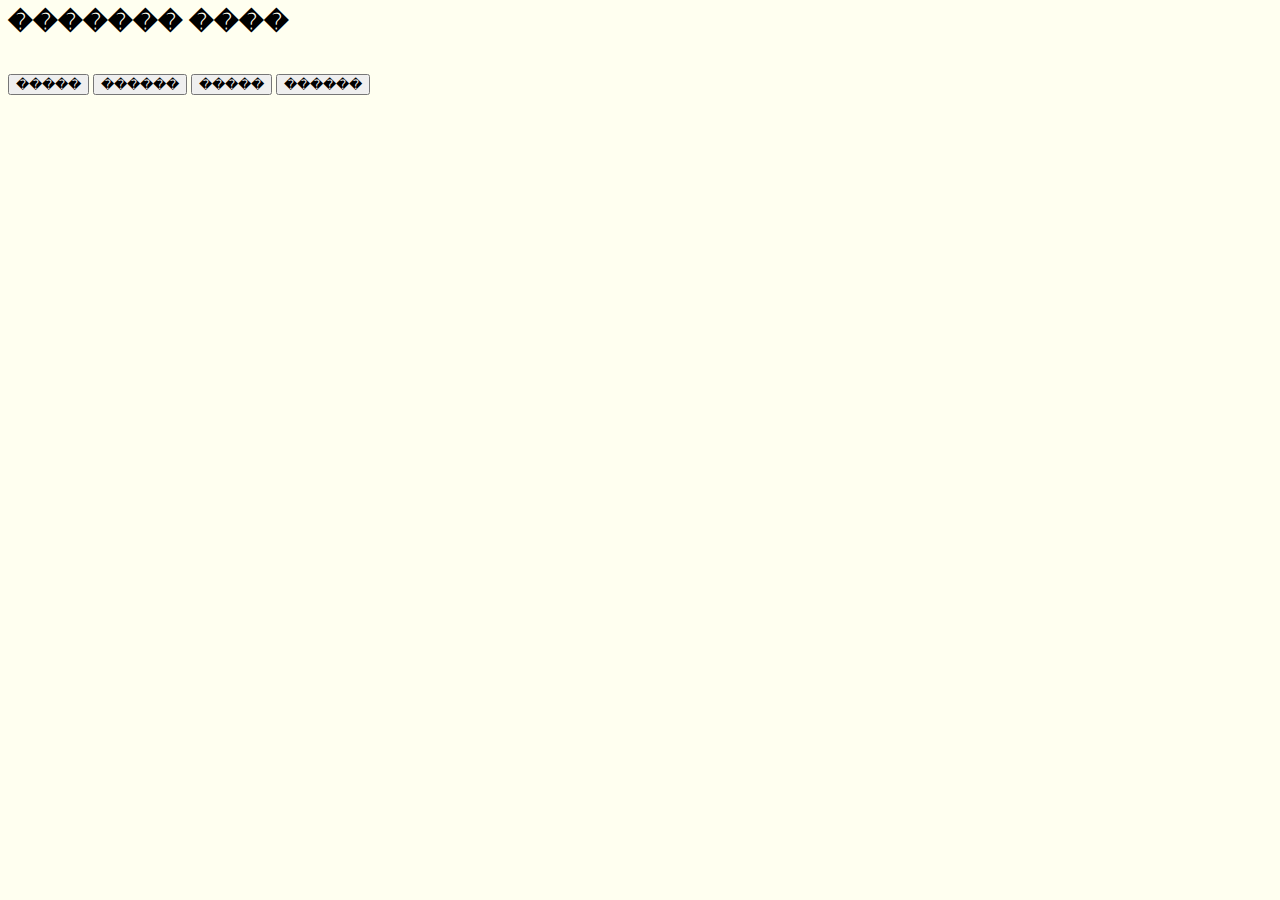
<file: changecolor.html>
<html>
<head>
<title>����� �����</title>
<script>
function change_color(bg,fg) {
   document.bgColor = bg;
   document.fgColor = fg;
 }
 </script>

 <body bgcolor="ivory" ONFOCUS="document.bgColor='ivory'"
 ONBLUR="document.bgColor='gray'">
 <h2>������� ����</h2>
 <form>
 <br><input type="button" VALUE="�����" ONCLICK="change_color ('white', 'black');">
     <input type="button" VALUE="������" ONCLICK="change_color ('yellow', 'blue');">
	 <input type="button" VALUE="�����" ONCLICK="change_color ('blue', 'yellow');">
	 <input type="button" VALUE="������" ONCLICK="change_color ('black', 'white');">
</body>
</html>
</file>
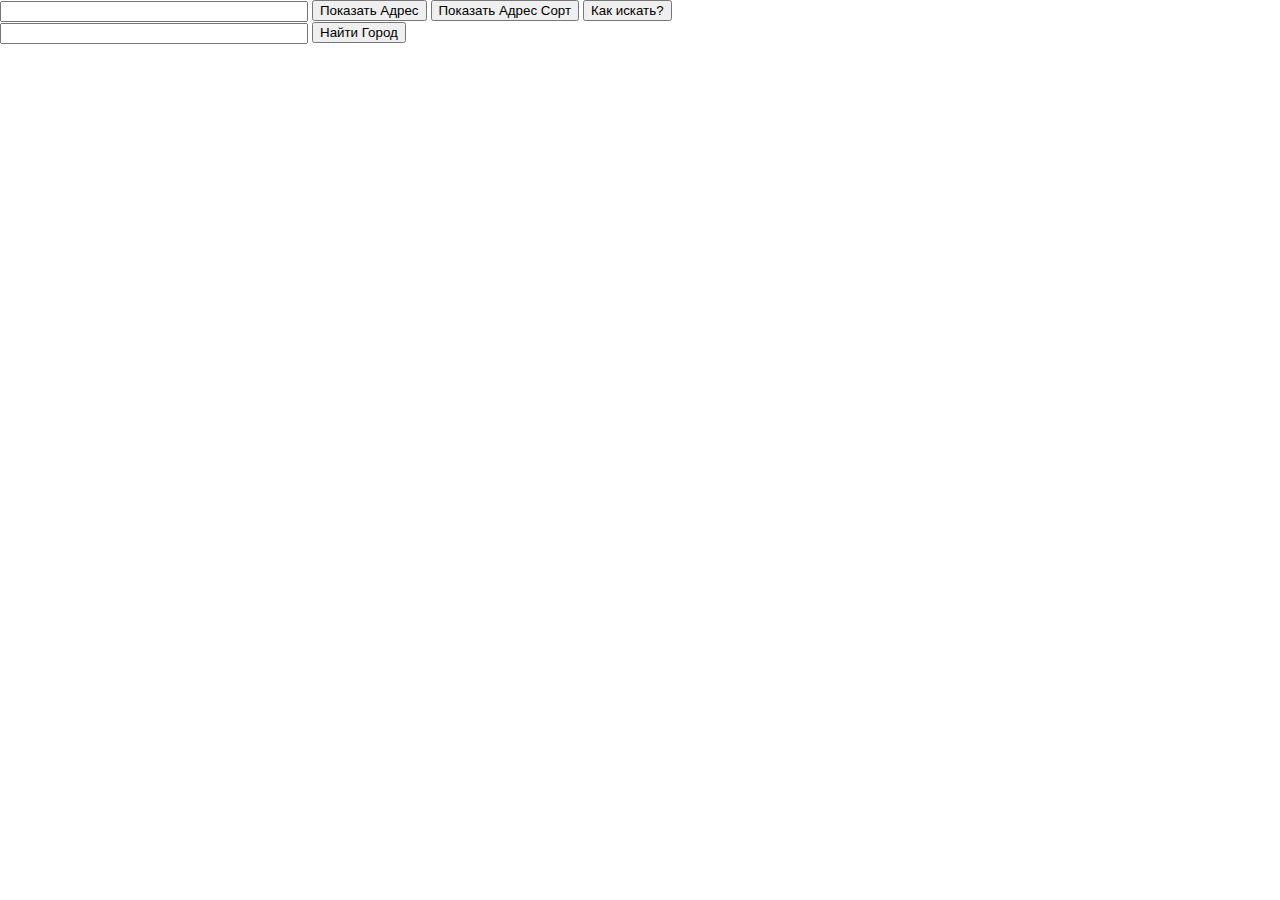
<file: findauto.htm>
<!DOCTYPE html>
<html>
<head>
    <title>����� ������</title>
    <meta http-equiv="Content-Type" content="text/html; charset=windows-1251" />
    <meta name="viewport" content="initial-scale=1.0, user-scalable=no"/>
    <script type="text/javascript">
    
    //��� ������� ����� ������� ���� ��� ����� �������� ��������
    function OnPageLoaded() {
        var div = document.getElementById("MapDivWithAnyName");
        //������ ������ ���� div ����� ������� ������� ���� ��������
        _GwMapObj.SetWidth(div);
        _GwMapObj.OnPageLoaded(div, true, 73.3937532,54.9709016), 11);
        _GwMapObj.SetAutoSuggestStreet("FindStreetAcId");
        _GwMapObj.SetAutoSuggestCity("FindCityAcId");        
    }
    
    //���������� ��� ��������� �������� ���� ��������
    function OnPageResized() {
        //������ ������ ���� div ����� ������� ������� ���� ��������
        var div = document.getElementById("MapDivWithAnyName");
        _GwMapObj.SetWidth(div);
        _GwMapObj.OnPageResized();
    }
    
    //��� ������� ����� ���������� ��� ��������� ������ �� ������� ��� �� ��������
    function OnAddrResponse(points) {
        //��� ������ ���������� ������ � ������� 
        if(points == null)
            document.getElementById("StatusText").innerHTML = "Error";
        else if(points.length==0)
            document.getElementById("StatusText").innerHTML = "not found";
        else {
            //�� �������� ����� �� �������. ���������� ������
            var str = "";
            for(var i=0; i<points.length; i++) {
                str += points[i].city+", "+points[i].street+" "+points[i].streetType+", "+points[i].house+", "+points[i].building+", "+points[i].appartment
                      +", "+points[i].mainCity+", "+points[i].lng+", "+points[i].lat+", "+points[i].mapId+"<br />";
            }
            document.getElementById("StatusText").innerHTML = str;
            if(points.length > 0) {
                var tooltip = points[0].city+","+ points[0].street+" "+ points[0].streetType;
                if(points[0].house != "")
                    tooltip += ","+ points[0].house;
                if(points[0].building != "")
                    tooltip += "/"+ points[0].building;
                _GwMapObj.MarkerShow("arrowd", points[0].lng, points[0].lat, "images/pointArrow.png", 32, 32, 16, 32, true, tooltip);
            }
        }
    }

    //���������� ����� ������������ ������� �� ������ �����
    function OnAddr() {
        //���� �� �� � �������� ������, �� �������� ����� ������.
        if (document.getElementById("OnAddrId").innerHTML == "�������� �����") {
            var addr;
            //���������� ���� �� �������� FindStreetAcId, ���� �� �� ������.
            if (document.getElementById("FindStreetAcId").value.length != 0)
                addr = document.getElementById("FindStreetAcId").value;
            //����� ������ ������������ ������ ������ ������
            else
                addr = prompt("Enter address", "");
            if(addr == null || addr == "")
                return;
            //�������� ������ �� ������ � �������� ��������� ����� � ����� ������
            _GwMapObj.AddrRequest(OnAddrResponse, addr);
            document.getElementById("StatusText").innerHTML = "<b>........� � � � � � � �....� � � � � �............";
            document.getElementById("OnAddrId").innerHTML = "�������� �����";
        } else {
            //������� ������ ������ � �������� ��������� ����� � ����� ������
            _GwMapObj.MarkerHide("arrowd");
            document.getElementById("StatusText").innerHTML = "";
            document.getElementById("OnAddrId").innerHTML = "�������� �����";
        }
    }

    //���������� ����� ������������ ������� �� ������ ����� ����
    function OnAddrSort() {
        //���� �� �� � �������� ������, �� �������� ����� ������.
        if (document.getElementById("OnAddrSortId").innerHTML == "�������� ����� ����") {
            var addr;
            //���������� ���� �� �������� FindStreetAcId, ���� �� �� ������.
            if (document.getElementById("FindStreetAcId").value.length != 0)
                addr = document.getElementById("FindStreetAcId").value;
            //����� ������ ������������ ������ ������ ������
            else
                addr = prompt("Enter address", "");
            if(addr == null || addr == "")
                return;
            //�������� ������ �� ������ � �������� ��������� ����� � ����� ������
            var lng = _GwMapObj.PixToDegX();
            var lat = _GwMapObj.PixToDegY();
            _GwMapObj.AddrRequest(OnAddrResponse, addr, lng, lat);
            document.getElementById("StatusText").innerHTML = "<b>........� � � � � � � �....� � � � � �............";
            document.getElementById("OnAddrSortId").innerHTML = "�������� ����� ����";
        } else {
            //������ ������ �����
            //������� ������ ������ � �������� ��������� ����� � ����� ������
            _GwMapObj.MarkerHide("arrowd");
            document.getElementById("StatusText").innerHTML = "";
            document.getElementById("OnAddrSortId").innerHTML = "�������� ����� ����";
        }
    }
    
    //��� ������� ����� ���������� ��� ������� ������ �� ������� �� ������ ������ ������, ���������� �� ������� OnFindCity
    function OnFindCityCallback(arr) {
        //���������� ��������� �����
        document.getElementById("StatusText").innerHTML = "";
        //���������� ��������� � ����
        if(arr == null || arr.length == 0)
            document.getElementById("StatusText").innerHTML = "Error";
        else {
            var str = "";
            for(var i=0; i<arr.length; i++) {
                str += arr[i].name+", "+arr[i].region1+" "+arr[i].region2+", "+arr[i].lng+", "+arr[i].lat+"<br />";
            }
            document.getElementById("StatusText").innerHTML = str;
            var tooltip = arr[0].name+","+ arr[0].region1+","+ arr[0].region2;
            _GwMapObj.MarkerShow("arrowd", arr[0].lng, arr[0].lat, "images/pointArrow.png", 32, 32, 16, 32, true, tooltip);
        }
    }

    //���������� ����� ������������ ������� �� ������ "����� �����"
    function OnFindCity() {
        //���� �� �� � ������ ������, �� �������� ����� ������.
        if (document.getElementById("OnFindCityId").innerHTML == "����� �����") {
            var str;
            //���������� ���� �� �������� FindCityAcId, ���� �� �� ������.
            if (document.getElementById("FindCityAcId").value.length != 0)
                str = document.getElementById("FindCityAcId").value;
            //����� ������ ������������ ������ ������ ������
            else
                str = prompt("������� �����. ������ ������������ * (�������� ����*)", "");
            if (str == null || str == "")
                return;
            //�������� ������ �� ������ � �������� ��������� ����� � ����� ������
            var lng = _GwMapObj.PixToDegX();
            var lat = _GwMapObj.PixToDegY();
            _GwMapObj.FindCityRequest(OnFindCityCallback, str, lng, lat);
            document.getElementById("StatusText").innerHTML = "<b>........� � � � �....� � � � � �............";
            document.getElementById("OnFindCityId").innerHTML = "�������� ����� ������";
        } else {
            //������� ������ � �������� ��������� ����� � ����� ������
            _GwMapObj.MarkerHide("arrowd");
            document.getElementById("StatusText").innerHTML = "";
            document.getElementById("OnFindCityId").innerHTML = "����� �����";
        }
    }
    
    //���������� ����� ������������ ������� �� ������ "��� ������?"
    function OnHelp() {
        //���� �� �� � ������ ������, �� �������� ����� ������.
        if (document.getElementById("OnHelpId").innerHTML == "��� ������?") {
            document.getElementById("HelpDiv").style.visibility = "visible";
            document.getElementById("OnHelpId").innerHTML = "������ ���������";
        } else {
            document.getElementById("HelpDiv").style.visibility = "hidden";
            document.getElementById("OnHelpId").innerHTML = "��� ������?";
        }
    }

    </script>

    <!-- �������� ������� -->
    <script type = "text/javascript" src = "http://gws.ingit.ru:80/GwMap9e.js?cover.cvr"></script>

    <!-- �������� ������� �������������� -->
    <link rel="stylesheet" type="text/css" href="http://gws.ingit.ru:80/scripts/autosuggest.css" />
    <script type="text/javascript" src="http://gws.ingit.ru:80/scripts/autosuggest.js"></script>

</head>
<body onload="OnPageLoaded();" onresize="OnPageResized();" style="margin:0;">

<!-- div � ����� id, ������� ����� �������������� ��� ����������� ����� -->
<div id="MapDivWithAnyName">
    <!--div ��� ������������� ������ � �������.-->
    <div style="position:absolute; top:10; left:10; z-index:6;">

        <input type="text" id="FindStreetAcId" value="" style="z-index:20;font-family:verdana;width:300px;font-size:12px"/>
        <button id="OnAddrId" onclick="OnAddr();">�������� �����</button>
        <button id="OnAddrSortId" onclick="OnAddrSort();">�������� ����� ����</button>
        <button id="OnHelpId" onclick="OnHelp();">��� ������?</button>
        <br />
        <input type="text" id="FindCityAcId" value="" style="z-index:20;font-family:verdana;width:300px;font-size:12px"/>
        <button id="OnFindCityId" onclick="OnFindCity();">����� �����</button>

        <br />
        <span id="StatusText" style="background-color:White;"></span>
        <br />
        <div id="HelpDiv" style="visibility: hidden;">
            <span id="InfoText1" style="background-color:White;">������ ������ ������ ������� �� ���� �� ������� ����� � ������� � �������� �����������.</span>
            <br />
            <span id="InfoText2" style="background-color:White;">������ ����: �������� �����. ��������, �������.</span>
            <br />

            <span id="InfoText3" style="background-color:White;">������ ����: ��� �����. ��������, ���.� ��� ���.�.</span>
            <br />
            <span id="InfoText4" style="background-color:White;">������ ����: �������� ����������� ������.</span>
            <br />
            <span id="InfoText5" style="background-color:White;">��������� ����: ����� ����.</span>
            <br />
            <span id="InfoText6" style="background-color:White;">������: �����,��.,������,4</span>

            <br />
            <span id="InfoText7" style="background-color:White;">� �������� ������ ������ �������� ��������������, ������������ ��������� ��������</span>
        </div>
    </div>
</div>

</body>
</html>
</file>
